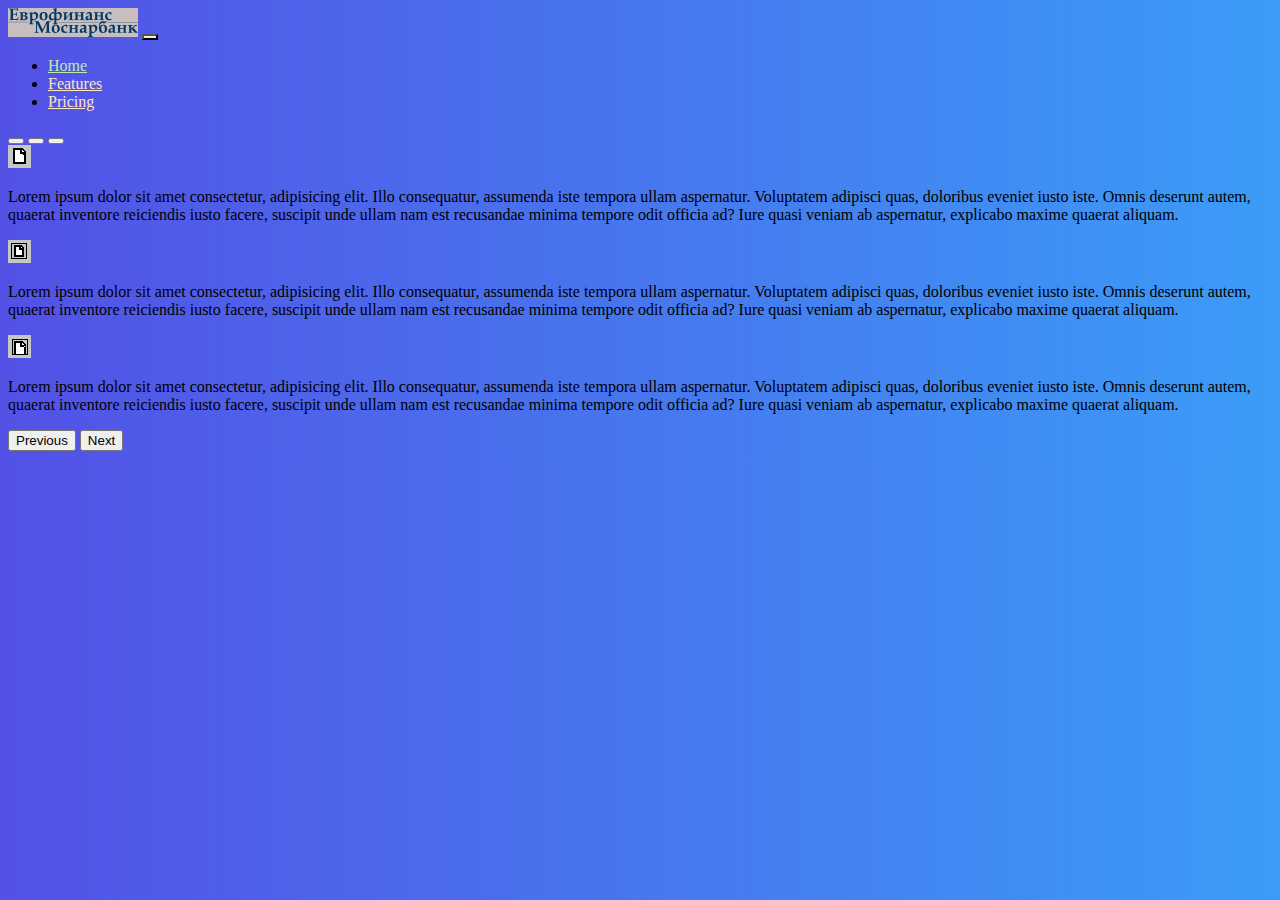
<file: index.html>
<!DOCTYPE html>
<html lang="en">
<head>
    <meta charset="UTF-8">
    <meta name="viewport" content="width=device-width, initial-scale=1.0">
    <link href="https://cdn.jsdelivr.net/npm/bootstrap@5.3.2/dist/css/bootstrap.min.css" rel="stylesheet" integrity="sha384-T3c6CoIi6uLrA9TneNEoa7RxnatzjcDSCmG1MXxSR1GAsXEV/Dwwykc2MPK8M2HN" crossorigin="anonymous">
    <link rel=stylesheet href="Source/styles/mycss.css">
    <title>Document</title>
</head>
<body>
    <header>
        <nav class="navbar navbar-expand-lg bg-dark">
            <div class="container-fluid">
                <a class="navbar-brand" href="/"><img src="Source/Images/logo-ru.svg" alt="..."></a>              
                <button class="navbar-toggler" type="button" data-bs-toggle="collapse" data-bs-target="#navbarNav" aria-controls="navbarNav" aria-expanded="false" aria-label="Toggle navigation">
                <span class="navbar-toggler-icon"></span>
              </button>
              <div class="collapse navbar-collapse" id="navbarNav">
                <ul class="navbar-nav">
                  <li class="nav-item">
                    <a class="nav-link active" aria-current="page" href="/">Home</a>
                  </li>
                  <li class="nav-item">
                    <a class="nav-link" href="#">Features</a>
                  </li>
                  <li class="nav-item">
                    <a class="nav-link" href="pricing.html">Pricing</a>
                  </li>
                </ul>
              </div>
            </div>
          </nav>
    </header>
    
    <section>
        <div class="container-fluid mt-4">
            <div class="row">
                <div id="carouselExampleIndicators" class="carousel slide" data-bs-ride="true">
                    <div class="carousel-indicators">
                      <button type="button" data-bs-target="#carouselExampleIndicators" data-bs-slide-to="0" class="active" aria-current="true" aria-label="Slide 1"></button>
                      <button type="button" data-bs-target="#carouselExampleIndicators" data-bs-slide-to="1" aria-label="Slide 2"></button>
                      <button type="button" data-bs-target="#carouselExampleIndicators" data-bs-slide-to="2" aria-label="Slide 3"></button>
                    </div>
                    <div class="carousel-inner">
                      <div class="carousel-item active">
                        <div class="d-block w-100">
                            <div class="row">
                                <div class="col-lg-6 col-md-6">
                                    <img src="Source/Images/apage1.gif" class="w-100" alt="">
                                </div>                                
                                <div class="col-lg-6 col-md-6">
                                    <p>Lorem ipsum dolor sit amet consectetur, adipisicing elit. Illo consequatur, assumenda iste tempora ullam aspernatur. Voluptatem adipisci quas, doloribus eveniet iusto iste. Omnis deserunt autem, quaerat inventore reiciendis iusto facere, suscipit unde ullam nam est recusandae minima tempore odit officia ad? Iure quasi veniam ab aspernatur, explicabo maxime quaerat aliquam.</p>
                                </div>
                            </div>
                        </div>
                      </div>
                      <div class="carousel-item">
                        <div class="d-block w-100">
                            <div class="row">
                                <div class="col-lg-6 col-md-6">
                                    <img src="Source/Images/apage2.gif" class="w-100" alt="">
                                </div>                                
                                <div class="col-lg-6 col-md-6">
                                    <p>Lorem ipsum dolor sit amet consectetur, adipisicing elit. Illo consequatur, assumenda iste tempora ullam aspernatur. Voluptatem adipisci quas, doloribus eveniet iusto iste. Omnis deserunt autem, quaerat inventore reiciendis iusto facere, suscipit unde ullam nam est recusandae minima tempore odit officia ad? Iure quasi veniam ab aspernatur, explicabo maxime quaerat aliquam.</p>
                                </div>
                            </div>
                        </div>
                      </div>
                      <div class="carousel-item">
                        <div class="d-block w-100">
                            <div class="row">
                                <div class="col-lg-6 col-md-6">
                                    <img src="Source/Images/apage3.gif" class="w-100" alt="">
                                </div>                                
                                <div class="col-lg-6 col-md-6">
                                    <p>Lorem ipsum dolor sit amet consectetur, adipisicing elit. Illo consequatur, assumenda iste tempora ullam aspernatur. Voluptatem adipisci quas, doloribus eveniet iusto iste. Omnis deserunt autem, quaerat inventore reiciendis iusto facere, suscipit unde ullam nam est recusandae minima tempore odit officia ad? Iure quasi veniam ab aspernatur, explicabo maxime quaerat aliquam.</p>
                                </div>
                            </div>
                        </div>
                      </div>
                    </div>
                    <button class="carousel-control-prev" type="button" data-bs-target="#carouselExampleIndicators" data-bs-slide="prev">
                      <span class="carousel-control-prev-icon" aria-hidden="true"></span>
                      <span class="visually-hidden">Previous</span>
                    </button>
                    <button class="carousel-control-next" type="button" data-bs-target="#carouselExampleIndicators" data-bs-slide="next">
                      <span class="carousel-control-next-icon" aria-hidden="true"></span>
                      <span class="visually-hidden">Next</span>
                    </button>
                  </div>
            </div>
        </div>
    </section>
    
    <footer>

    </footer>

    <script src="https://cdn.jsdelivr.net/npm/bootstrap@5.3.2/dist/js/bootstrap.bundle.min.js" integrity="sha384-C6RzsynM9kWDrMNeT87bh95OGNyZPhcTNXj1NW7RuBCsyN/o0jlpcV8Qyq46cDfL" crossorigin="anonymous"></script>
</body>
</html>
</file>
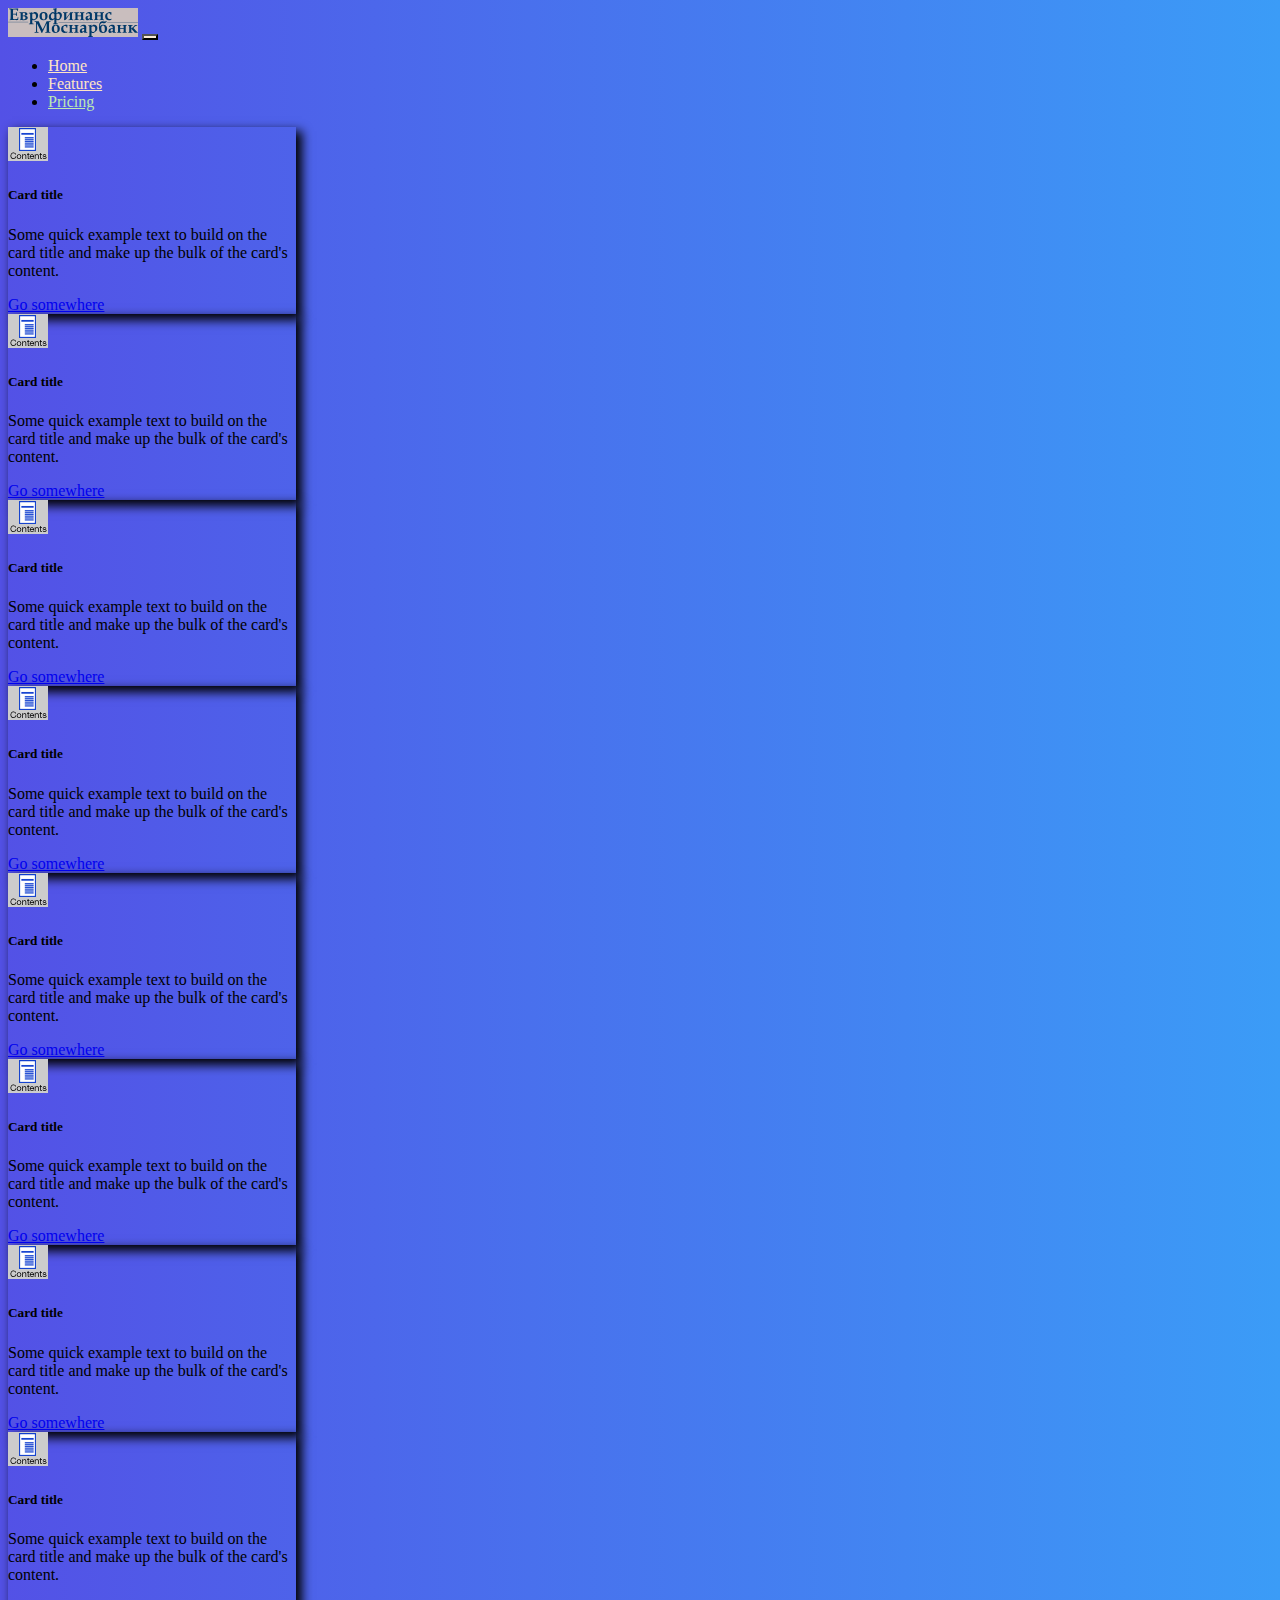
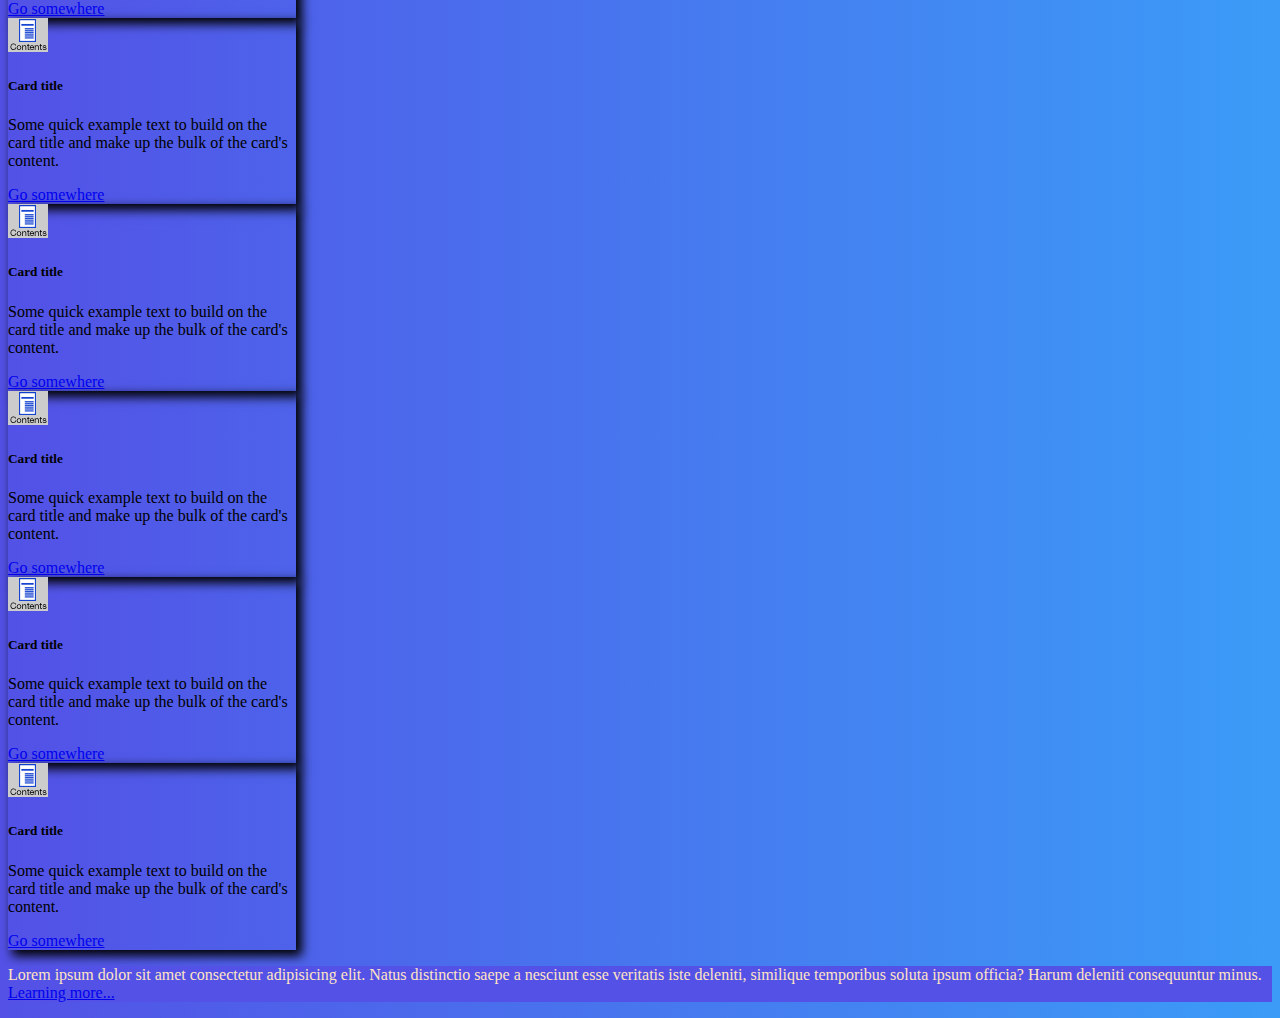
<file: pricing.html>
<!DOCTYPE html>
<html lang="en">

<head>
    <meta charset="UTF-8">
    <meta name="viewport" content="width=device-width, initial-scale=1.0">
    <link href="https://cdn.jsdelivr.net/npm/bootstrap@5.3.2/dist/css/bootstrap.min.css" rel="stylesheet"
        integrity="sha384-T3c6CoIi6uLrA9TneNEoa7RxnatzjcDSCmG1MXxSR1GAsXEV/Dwwykc2MPK8M2HN" crossorigin="anonymous">
    <link rel=stylesheet href="Source/styles/mycss.css">
    <title>Document</title>
</head>

<body>
    <header>
        <nav class="navbar navbar-expand-lg bg-dark">
            <div class="container-fluid">
                <a class="navbar-brand" href="/"><img src="Source/Images/logo-ru.svg" alt="..."></a>
                <button class="navbar-toggler" type="button" data-bs-toggle="collapse" data-bs-target="#navbarNav"
                    aria-controls="navbarNav" aria-expanded="false" aria-label="Toggle navigation">
                    <span class="navbar-toggler-icon"></span>
                </button>
                <div class="collapse navbar-collapse" id="navbarNav">
                    <ul class="navbar-nav">
                        <li class="nav-item">
                            <a class="nav-link" aria-current="page" href="/">Home</a>
                        </li>
                        <li class="nav-item">
                            <a class="nav-link" href="#">Features</a>
                        </li>
                        <li class="nav-item">
                            <a class="nav-link active" href="pricing.html">Pricing</a>
                        </li>
                    </ul>
                </div>
            </div>
        </nav>

    </header>

    <section>
        <div class="container-fluid mt-4">
            <div class="row">
                <div class="col-lg-1"> </div>

                <div class="col-lg-8  col-md-12">
                    <div class="row">
                        <div class="col-lg-4 col-md-6 mt-4">
                            <div class="card" style="width: 18rem;">
                                <img src="Source/Images/toc.gif" class="card-img-top" alt="Picture">
                                <div class="card-body">
                                    <h5 class="card-title">Card title</h5>
                                    <p class="card-text">Some quick example text to build on the card title and make up
                                        the bulk of the card's content.</p>
                                    <a href="#" class="btn btn-primary">Go somewhere</a>
                                </div>
                            </div>
                        </div>
                        <div class="col-lg-4 col-md-6 mt-4">
                            <div class="card" style="width: 18rem;">
                                <img src="Source/Images/toc.gif" class="card-img-top" alt="...">
                                <div class="card-body">
                                    <h5 class="card-title">Card title</h5>
                                    <p class="card-text">Some quick example text to build on the card title and make up
                                        the bulk of the card's content.</p>
                                    <a href="#" class="btn btn-primary">Go somewhere</a>
                                </div>
                            </div>
                        </div>
                        <div class="col-lg-4 col-md-6 mt-4">
                            <div class="card" style="width: 18rem;">
                                <img src="Source/Images/toc.gif" class="card-img-top" alt="...">
                                <div class="card-body">
                                    <h5 class="card-title">Card title</h5>
                                    <p class="card-text">Some quick example text to build on the card title and make up
                                        the bulk of the card's content.</p>
                                    <a href="#" class="btn btn-primary">Go somewhere</a>
                                </div>
                            </div>
                        </div>
                        <div class="col-lg-4 col-md-6 mt-4">
                            <div class="card" style="width: 18rem;">
                                <img src="Source/Images/toc.gif" class="card-img-top" alt="...">
                                <div class="card-body">
                                    <h5 class="card-title">Card title</h5>
                                    <p class="card-text">Some quick example text to build on the card title and make up
                                        the bulk of the card's content.</p>
                                    <a href="#" class="btn btn-primary">Go somewhere</a>
                                </div>
                            </div>
                        </div>
                        <div class="col-lg-4 col-md-6 mt-4">
                            <div class="card" style="width: 18rem;">
                                <img src="Source/Images/toc.gif" class="card-img-top" alt="...">
                                <div class="card-body">
                                    <h5 class="card-title">Card title</h5>
                                    <p class="card-text">Some quick example text to build on the card title and make up
                                        the bulk of the card's content.</p>
                                    <a href="#" class="btn btn-primary">Go somewhere</a>
                                </div>
                            </div>
                        </div>
                        <div class="col-lg-4 col-md-6 mt-4">
                            <div class="card" style="width: 18rem;">
                                <img src="Source/Images/toc.gif" class="card-img-top" alt="...">
                                <div class="card-body">
                                    <h5 class="card-title">Card title</h5>
                                    <p class="card-text">Some quick example text to build on the card title and make up
                                        the bulk of the card's content.</p>
                                    <a href="#" class="btn btn-primary">Go somewhere</a>
                                </div>
                            </div>
                        </div>
                        <div class="col-lg-4 col-md-6 mt-4">
                            <div class="card" style="width: 18rem;">
                                <img src="Source/Images/toc.gif" class="card-img-top" alt="...">
                                <div class="card-body">
                                    <h5 class="card-title">Card title</h5>
                                    <p class="card-text">Some quick example text to build on the card title and make up
                                        the bulk of the card's content.</p>
                                    <a href="#" class="btn btn-primary">Go somewhere</a>
                                </div>
                            </div>
                        </div>
                        <div class="col-lg-4 col-md-6 mt-4">
                            <div class="card" style="width: 18rem;">
                                <img src="Source/Images/toc.gif" class="card-img-top" alt="...">
                                <div class="card-body">
                                    <h5 class="card-title">Card title</h5>
                                    <p class="card-text">Some quick example text to build on the card title and make up
                                        the bulk of the card's content.</p>
                                    <a href="#" class="btn btn-primary">Go somewhere</a>
                                </div>
                            </div>
                        </div>
                        <div class="col-lg-4 col-md-6 mt-4">
                            <div class="card" style="width: 18rem;">
                                <img src="Source/Images/toc.gif" class="card-img-top" alt="...">
                                <div class="card-body">
                                    <h5 class="card-title">Card title</h5>
                                    <p class="card-text">Some quick example text to build on the card title and make up
                                        the bulk of the card's content.</p>
                                    <a href="#" class="btn btn-primary">Go somewhere</a>
                                </div>
                            </div>
                        </div>
                        <div class="col-lg-4 col-md-6 mt-4">
                            <div class="card" style="width: 18rem;">
                                <img src="Source/Images/toc.gif" class="card-img-top" alt="...">
                                <div class="card-body">
                                    <h5 class="card-title">Card title</h5>
                                    <p class="card-text">Some quick example text to build on the card title and make up
                                        the bulk of the card's content.</p>
                                    <a href="#" class="btn btn-primary">Go somewhere</a>
                                </div>
                            </div>
                        </div>
                        <div class="col-lg-4 col-md-6 mt-4">
                            <div class="card" style="width: 18rem;">
                                <img src="Source/Images/toc.gif" class="card-img-top" alt="...">
                                <div class="card-body">
                                    <h5 class="card-title">Card title</h5>
                                    <p class="card-text">Some quick example text to build on the card title and make up
                                        the bulk of the card's content.</p>
                                    <a href="#" class="btn btn-primary">Go somewhere</a>
                                </div>
                            </div>
                        </div>
                        <div class="col-lg-4 col-md-6 mt-4">
                            <div class="card" style="width: 18rem;">
                                <img src="Source/Images/toc.gif" class="card-img-top" alt="...">
                                <div class="card-body">
                                    <h5 class="card-title">Card title</h5>
                                    <p class="card-text">Some quick example text to build on the card title and make up
                                        the bulk of the card's content.</p>
                                    <a href="#" class="btn btn-primary">Go somewhere</a>
                                </div>
                            </div>
                        </div>
                        <div class="col-lg-4 col-md-6 mt-4">
                            <div class="card" style="width: 18rem;">
                                <img src="Source/Images/toc.gif" class="card-img-top" alt="...">
                                <div class="card-body">
                                    <h5 class="card-title">Card title</h5>
                                    <p class="card-text">Some quick example text to build on the card title and make up
                                        the bulk of the card's content.</p>
                                    <a href="#" class="btn btn-primary">Go somewhere</a>
                                </div>
                            </div>
                        </div>
                    </div>
                </div>
                <div class="col-lg-3">
                    <div class="row">
                        <div class="col-lg-12 sidebar">
                            <p>Lorem ipsum dolor sit amet consectetur adipisicing elit. Natus distinctio saepe a
                                nesciunt esse veritatis iste deleniti, similique temporibus soluta ipsum officia? Harum
                                deleniti consequuntur minus. <a href="#">Learning more...</a> </p>
                        </div>
                    </div>
                </div>
            </div>

        </div>
    </section>

    <footer>

    </footer>

    <script src="https://cdn.jsdelivr.net/npm/bootstrap@5.3.2/dist/js/bootstrap.bundle.min.js"
        integrity="sha384-C6RzsynM9kWDrMNeT87bh95OGNyZPhcTNXj1NW7RuBCsyN/o0jlpcV8Qyq46cDfL"
        crossorigin="anonymous"></script>
</body>

</html>
</file>
<file: Source/styles/mycss.css>
body{
    background: linear-gradient(90deg, #5351e6 0%, #3b9cf7 100%);
}

.nav-link{
    color: bisque;
}

.navbar-nav .nav-link.active{
    color: rgb(189, 233, 178);
}
.navbar-brand img{
    width: 130px;
    background-color: #c9bebe;
}
.navbar-toggler{
    background-color: antiquewhite;
}
.card{
    box-shadow: 5px 5px 10px 1px #000000;
    animation: myAnim 2s ease 0s 1 normal forwards;
}
.sidebar{
    color: bisque;
    background-color: #5351e6;
}
@keyframes myAnim {
	0% {
		animation-timing-function: ease-in;
		opacity: 0;
		transform: translateY(-250px);
	}

	38% {
		animation-timing-function: ease-out;
		opacity: 1;
		transform: translateY(0);
	}

	55% {
		animation-timing-function: ease-in;
		transform: translateY(-65px);
	}

	72% {
		animation-timing-function: ease-out;
		transform: translateY(0);
	}

	81% {
		animation-timing-function: ease-in;
		transform: translateY(-28px);
	}

	90% {
		animation-timing-function: ease-out;
		transform: translateY(0);
	}

	95% {
		animation-timing-function: ease-in;
		transform: translateY(-8px);
	}

	100% {
		animation-timing-function: ease-out;
		transform: translateY(0);
	}
}
</file>
